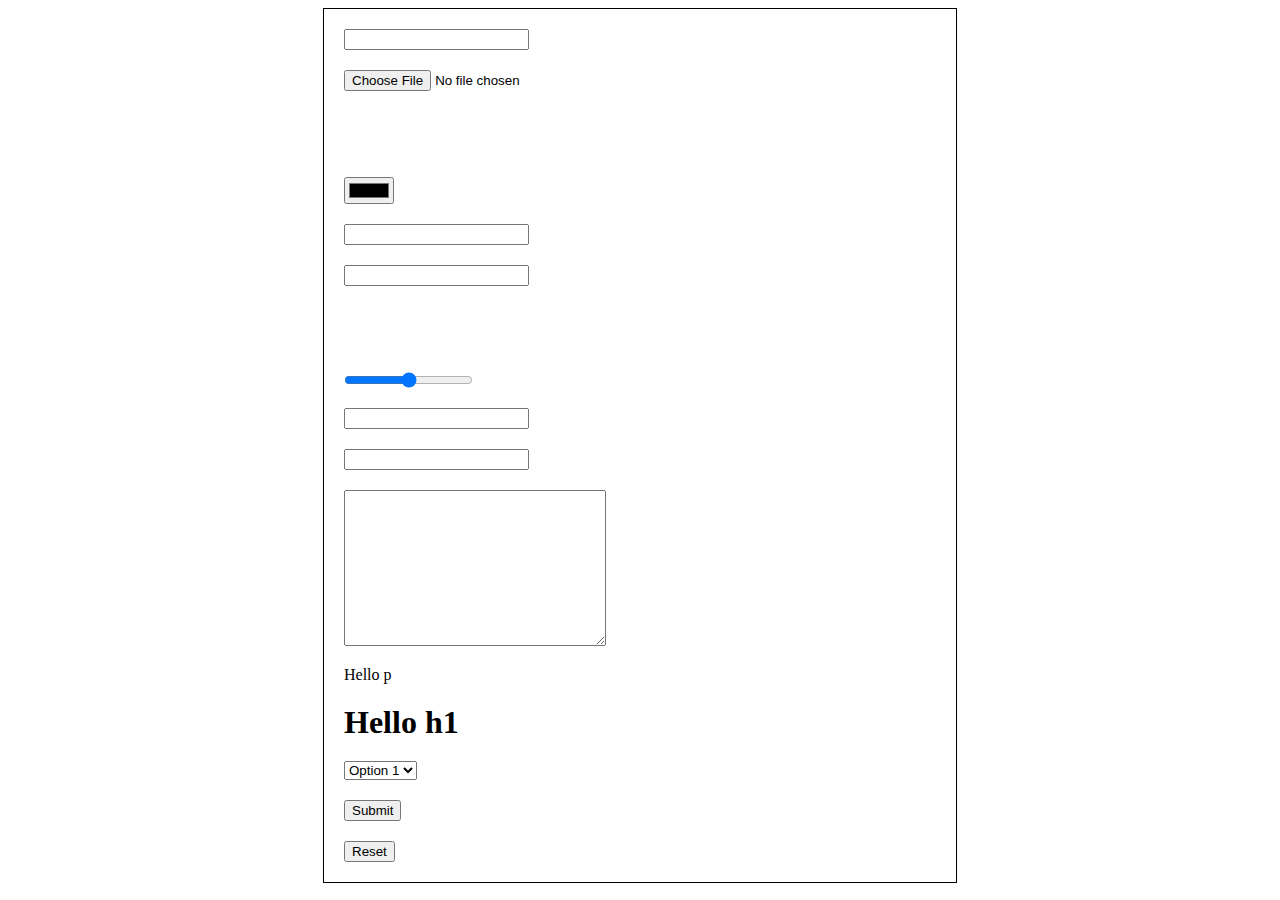
<file: test/index.html>
<!DOCTYPE html>
<html lang="en">
<head>
    <meta charset="UTF-8">
    <meta http-equiv="X-UA-Compatible" content="IE=edge">
    <meta name="viewport" content="width=device-width, initial-scale=1.0">
    <title>oops.js | test</title>
    <link rel="stylesheet" href="style.css">
</head>
<body>

<div class="container">

    <form action="" method="post">

        <input type="text"     id="_text"       name=""  data-oops>
        <input type="file"     id="_file"       name=""  data-oops>
        <input type="hidden"   id="_hidden"     name=""  data-oops>
        <input type="checkbox" id="_checkbox_1" name=""  data-oops>
        <input type="checkbox" id="_checkbox_2" name=""  data-oops>
        <input type="color"    id="_color"      name=""  data-oops>
        <input type="number"   id="_number"     name=""  data-oops>
        <input type="url"      id="_url"        name=""  data-oops>
        <input type="radio"    id="_radio_1"    name="r" data-oops>
        <input type="radio"    id="_radio_2"    name="r" data-oops>
        <input type="range"    id="_range"      name=""  data-oops>
        <input type="search"   id="_search"     name=""  data-oops>
        <input type="password" id="_password"   name=""  data-oops>
        <textarea  cols="30"   id="_textarea"   name=""  rows="10" data-oops></textarea>
      
        <p data-oops>Hello p </p>
        <h1 data-oops>Hello h1</h1>

        <select name="s[]" id="" data-oops>
            <option value="1">Option 1</option>
            <option value="2">Option 2</option>
            <option value="3">Option 3</option>
        </select>

        
        <button type="submit" id="btn_submit">Submit</button>
        <button type="reset"  id="btn_reset">Reset</button>
    </form>
</div>
     
<script src="oops.js"></script>

<script>
   
var config = {
    storage           : "localStorage",
    sessionStorageKey : "my_ss_key",
    localStorageKey   : "my_ls_key" 
};

var fs = new Oops(config);

startTime = performance.now();

fs.start();

endTime = performance.now();

console.log("Elapsed Time : " + ( endTime - startTime ) );

var el = document.getElementById("btn_reset");

el.addEventListener("click",function(){

    fs.clear();

});

</script>


</body>
</html>
</file>
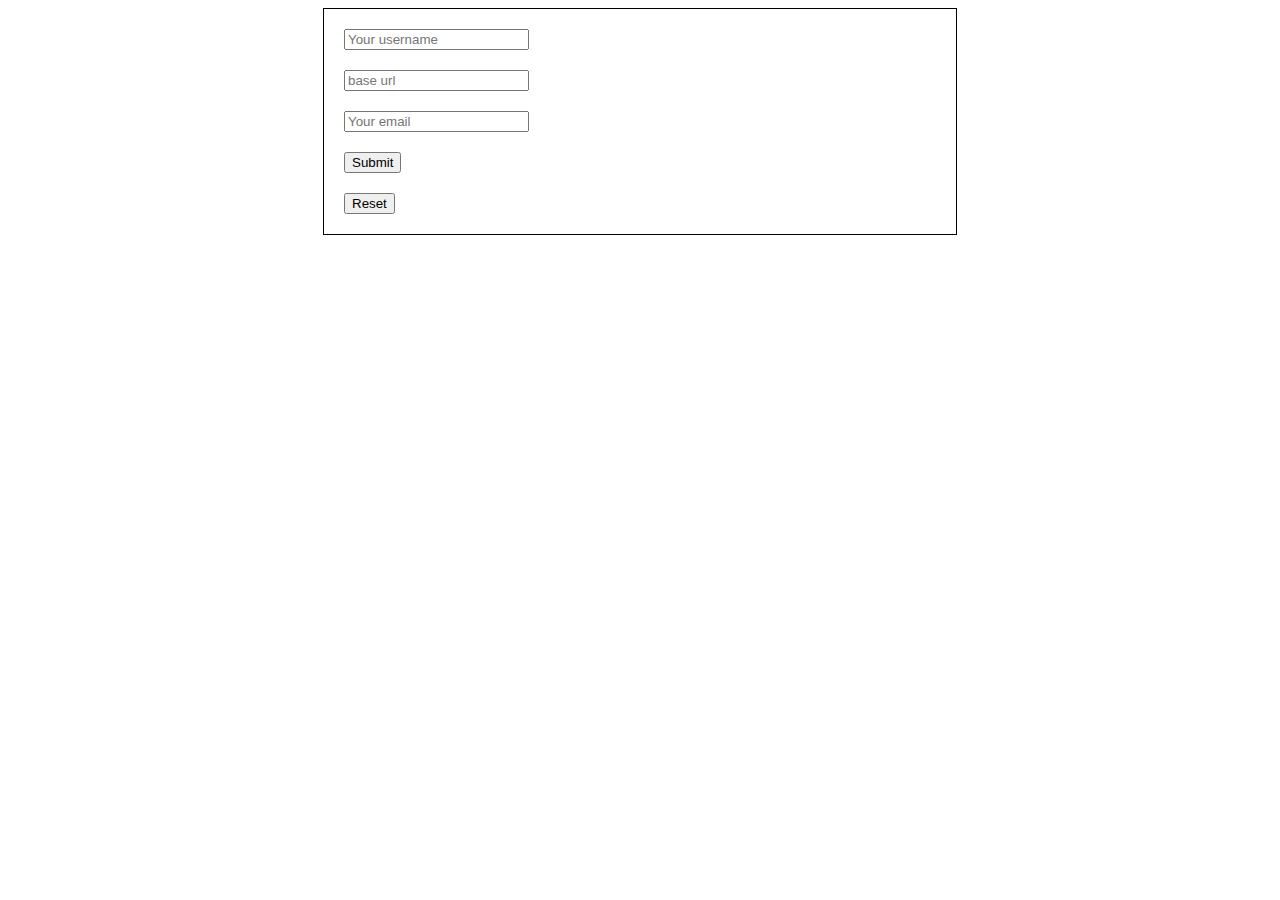
<file: try_yourself/try.html>
<!DOCTYPE html>
<html lang="en">
<head>
    <meta charset="UTF-8">
    <meta http-equiv="X-UA-Compatible" content="IE=edge">
    <meta name="viewport" content="width=device-width, initial-scale=1.0">
    <link rel="stylesheet" href="style.css">
    <title>Try yourself</title>
</head>
<body>
  

    <form action="" class="form-sty">
        <input  type="text"  placeholder="Your username" data-oops>
        <input  type="url"   placeholder="base url" data-oops>
        <input  type="email" placeholder="Your email">
        <button type="submit"id="_submit">Submit</button>
        <button type="reset" id="_reset">Reset</button>
    </form>
    
    <script src="oops.min.js"></script>
    
    <script>
        
        var ps = new Oops();
        
        ps.start();
        
        var btn_s = document.getElementById("_submit");
        var btn_r = document.getElementById("_reset");

        btn_s.addEventListener("click",function(){
            ps.clear();
        });

        btn_r.addEventListener("click",function(){
            ps.clear();
        });


    </script>

</body>
</html>
</file>
<file: test/style.css>
input,textarea,select,button,p,h1{
    display: grid;
    margin: 20px;
}

.container{
    margin: 0 auto;
    width: 50%;
    border: 1px solid black;
}
</file>
<file: try_yourself/style.css>
input,button{
    display: grid;
    margin: 20px;
}
.form-sty{
    margin: 0 auto;
    width: 50%;
    border: 1px solid black;
}
</file>
